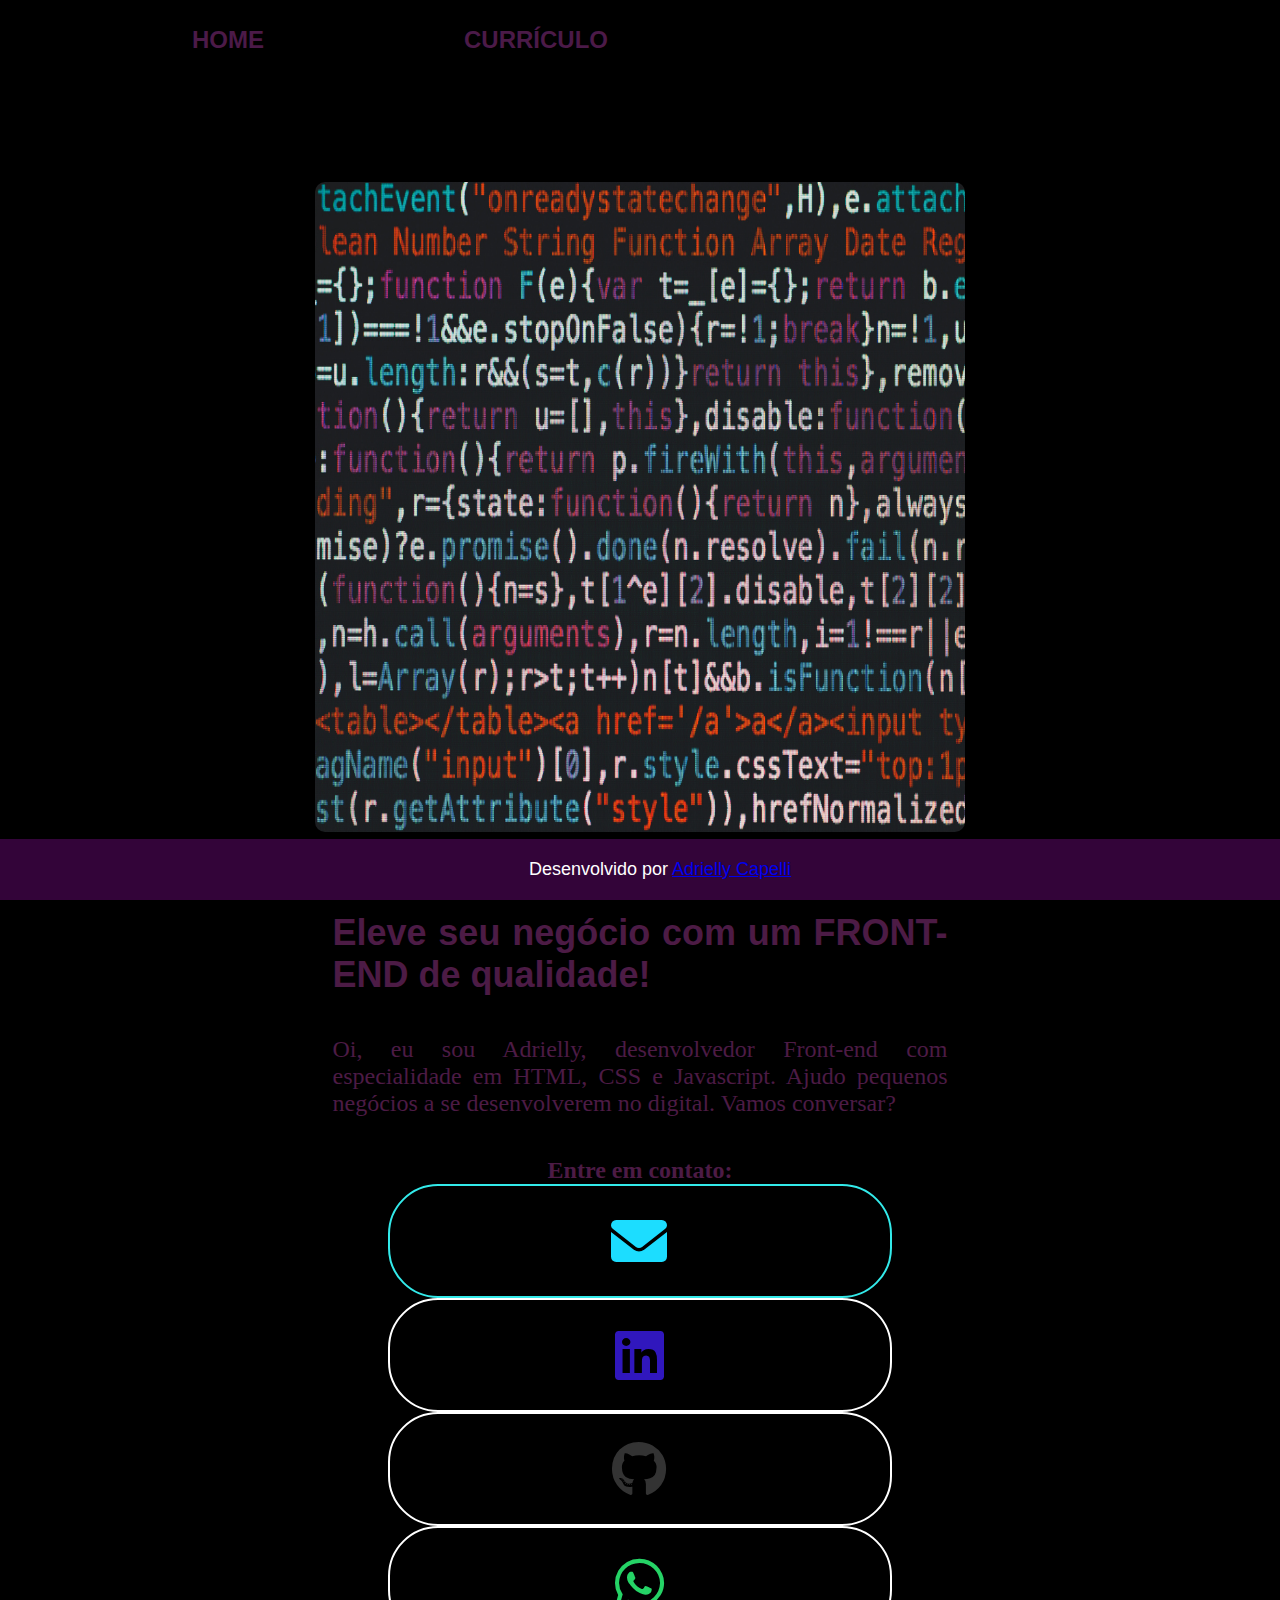
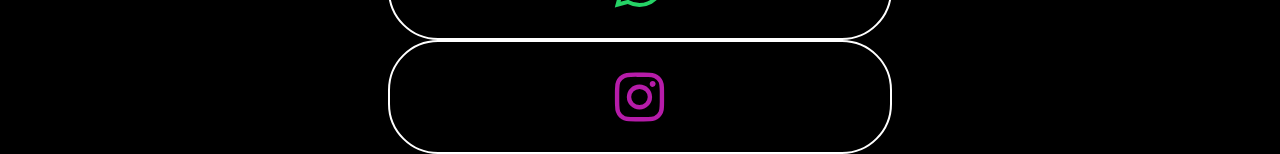
<file: meu portfolio/index.html>
<!DOCTYPE html>
<html lang="pt-br">
<head>
    <meta charset="UTF-8">
    <meta name="viewport" content="width=device-width, initial-scale=1.0">
    <title>Portfólio Seu Nome</title>
    <link rel="stylesheet" href="style.css">
    <link rel="stylesheet" href="https://cdnjs.cloudflare.com/ajax/libs/font-awesome/6.0.0-beta3/css/all.min.css">
</head>
<body>

    <header class="cabecalho">

        <nav class="cabecalho-menu">

            <a class="cabecalho-menu-links" href="index.html">HOME</a>

            <a class="cabecalho-menu-links" href="curriculo.html">CURRÍCULO</a>


        </nav>

    </header>

<main class="conteudo">

<section class="apresentacao-conteudo">
    <h1 class="apresentacao-conteudo-titulo">

Eleve seu negócio com um <strong>FRONT-END</strong> de qualidade!

    </h1>

    <p class="apresentacao-conteudo-paragrafo">

        Oi, eu sou Adrielly, desenvolvedor Front-end com especialidade em HTML, CSS e Javascript. Ajudo pequenos negócios a se desenvolverem no digital. Vamos conversar?

    </p>

    <div class="apresentacao-links">

        <h2 class="apresentacao-links-conteudo">
            Entre em contato:
        </h2>

        <a class="botao1" href="mailto:adriellycapsfom@gmail.com">
            <i class="fas fa-envelope"></i>
        </a>

        <a class="botao2" href="https://www.linkedin.com/in/usuario-linkedin" target="_blank">
            <i class="fab fa-linkedin"></i>
        </a>

        <a class="botao3" href="https://github.com/dridriurru" target="_blank">
            <i class="fab fa-github"></i>
        </a>

        <a class="botao4" href="https://wa.me/5516981512769" target="_blank">
            <i class="fab fa-whatsapp"></i>
        </a>

        <a class="botao5" href="https://www.instagram.com/oreguix" target="_blank">
            <i class="fab fa-instagram"></i>
        </a>

    </div>

</section>

<img class="imagem" src="./assets/dowwn.png">

</main>

<footer class="rodape">

<p>
    Desenvolvido por <a href="https://github.com/dridriurru">Adrielly Capelli</a>
</p>

</footer>

</body>
</html>
</file>
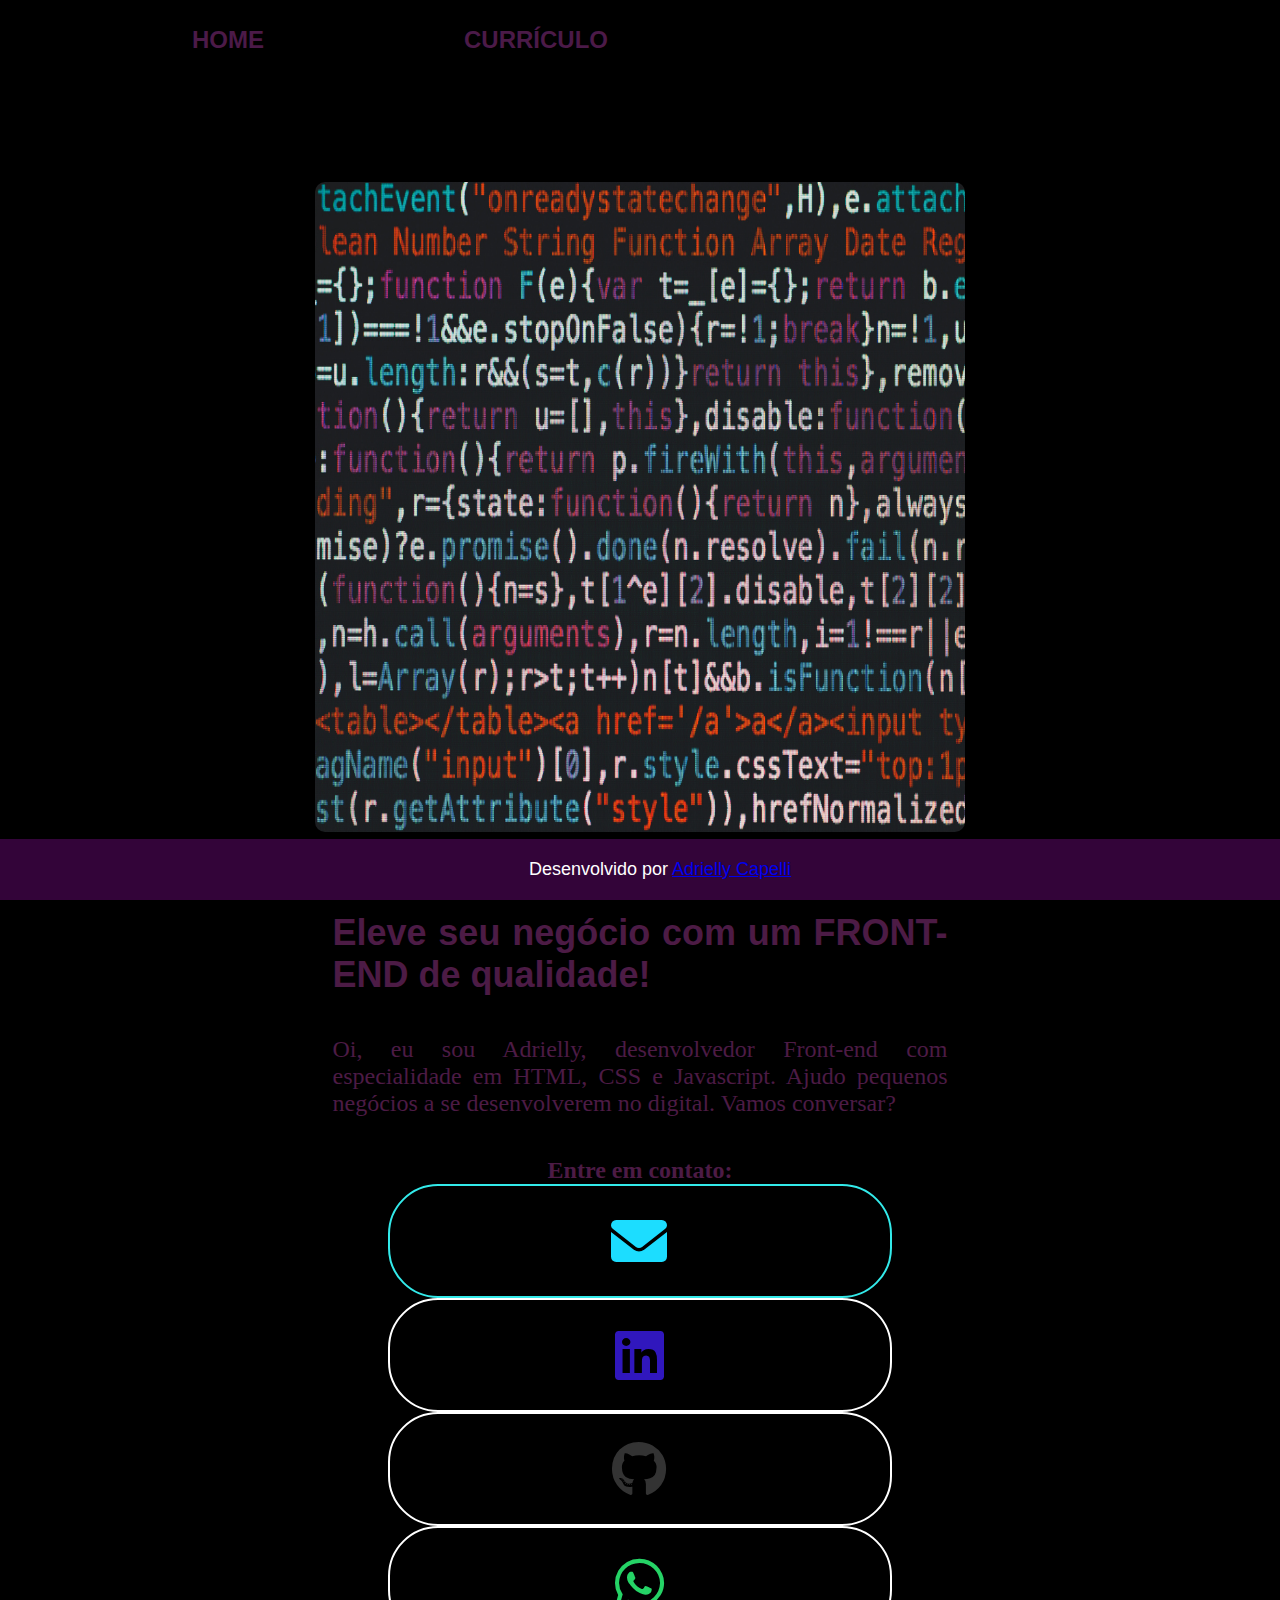
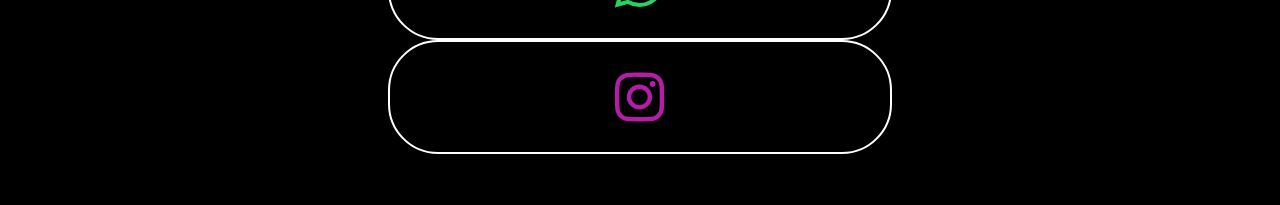
<file: meu portfolio/meu portfolio/index.html>
<!DOCTYPE html>
<html lang="pt-br">
<head>
    <meta charset="UTF-8">
    <meta name="viewport" content="width=device-width, initial-scale=1.0">
    <title>Portfólio Seu Nome</title>
    <link rel="stylesheet" href="style.css">
    <link rel="stylesheet" href="https://cdnjs.cloudflare.com/ajax/libs/font-awesome/6.0.0-beta3/css/all.min.css">
</head>
<body>

    <header class="cabecalho">

        <nav class="cabecalho-menu">

            <a class="cabecalho-menu-links" href="index.html">HOME</a>

            <a class="cabecalho-menu-links" href="curriculo.html">CURRÍCULO</a>


        </nav>

    </header>

<main class="conteudo">

<section class="apresentacao-conteudo">
    <h1 class="apresentacao-conteudo-titulo">

Eleve seu negócio com um <strong>FRONT-END</strong> de qualidade!

    </h1>

    <p class="apresentacao-conteudo-paragrafo">

        Oi, eu sou Adrielly, desenvolvedor Front-end com especialidade em HTML, CSS e Javascript. Ajudo pequenos negócios a se desenvolverem no digital. Vamos conversar?

    </p>

    <div class="apresentacao-links">

        <h2 class="apresentacao-links-conteudo">
            Entre em contato:
        </h2>

        <a class="botao1" href="mailto:adriellycapsfom@gmail.com">
            <i class="fas fa-envelope"></i>
        </a>

        <a class="botao2" href="https://www.linkedin.com/in/usuario-linkedin" target="_blank">
            <i class="fab fa-linkedin"></i>
        </a>

        <a class="botao3" href="https://github.com/dridriurru" target="_blank">
            <i class="fab fa-github"></i>
        </a>

        <a class="botao4" href="https://wa.me/5516981512769" target="_blank">
            <i class="fab fa-whatsapp"></i>
        </a>

        <a class="botao5" href="https://www.instagram.com/oreguix" target="_blank">
            <i class="fab fa-instagram"></i>
        </a>

    </div>

</section>

<img class="imagem" src="./assets/dowwn.png">

</main>
<br></br>
<footer class="rodape">

<p>
    Desenvolvido por <a href="https://github.com/dridriurru">Adrielly Capelli</a>
</p>

</footer>

</body>
</html>
</file>
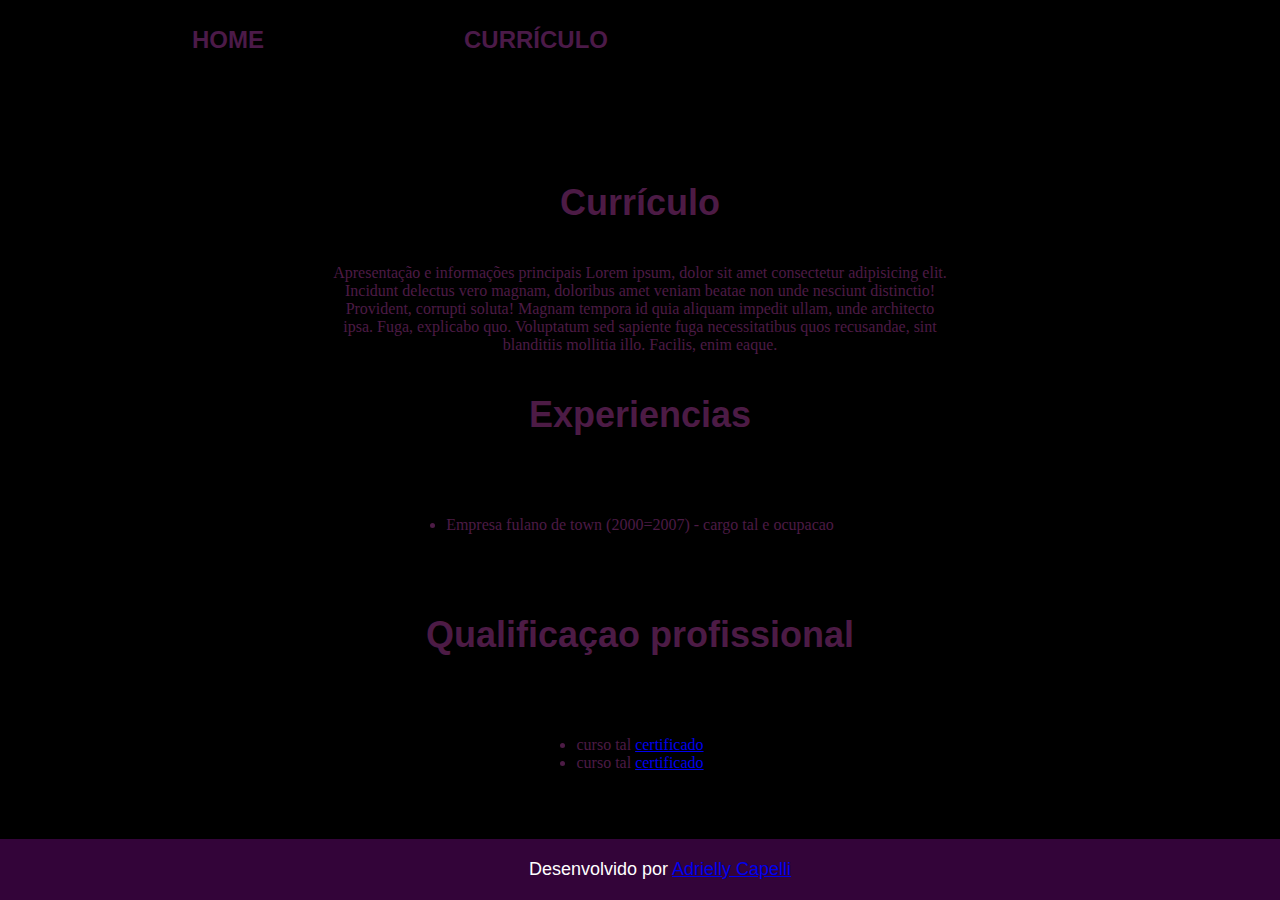
<file: meu portfolio/curriculo.html>
<!DOCTYPE html>
<html lang="pt-br">
<head>
    <meta charset="UTF-8">
    <meta name="viewport" content="width=device-width, initial-scale=1.0">
    <title>Currículo</title>
    <link rel="stylesheet" href="style.css">
    <link rel="stylesheet" href="https://cdnjs.cloudflare.com/ajax/libs/font-awesome/6.0.0-beta3/css/all.min.css">
</head>
<body>
    <header class="cabecalho">

        <nav class="cabecalho-menu">

            <a class="cabecalho-menu-links" href="index.html">HOME</a>

            <a class="cabecalho-menu-links" href="curriculo.html">CURRÍCULO</a>


        </nav>

    </header>

    <main class="conteudo">
        <section class="apresentacao-conteudo">
            <h1 class="apresentacao-conteudo-titulo">Currículo</h1>
            <p class="apresentacao-conteudo-texto">Apresentação e informações principais Lorem ipsum, dolor sit amet consectetur adipisicing elit. 
                Incidunt delectus vero magnam, doloribus amet veniam beatae 
                non unde nesciunt distinctio! Provident, corrupti soluta! Magnam 
                tempora id quia aliquam impedit ullam, unde architecto ipsa. Fuga, explicabo quo. 
                Voluptatum sed sapiente fuga necessitatibus quos recusandae, sint blanditiis mollitia 
                illo. Facilis, enim eaque.</p>
                <h2 class="apresentacao-conteudo-titulo"> Experiencias </h2>

                <p class="apresentacao-conteudo-texto">
                    <ul class="apresentacao-conteudo-texto">
                        <li>Empresa fulano de town (2000=2007) - cargo tal e ocupacao</li>
                    </ul>
                </p>


                <h2 class="apresentacao-conteudo-titulo"> Qualificaçao profissional </h2>
               
                <p class="apresentacao-conteudo-texto">
                    <ul class="apresentacao-conteudo-texto">
                        <li>curso tal <a href="linkdocertificado">certificado</a></li>
                        <li>curso tal <a href="linkdocertificado">certificado</a></li>
                    </ul>

                </p>


        </section>
    </main>
   
    <footer class="rodape">

        <p>
            Desenvolvido por <a href="https://github.com/dridriurru">Adrielly Capelli</a>
        </p>
        
        </footer>
        
</body>
</html>
</file>
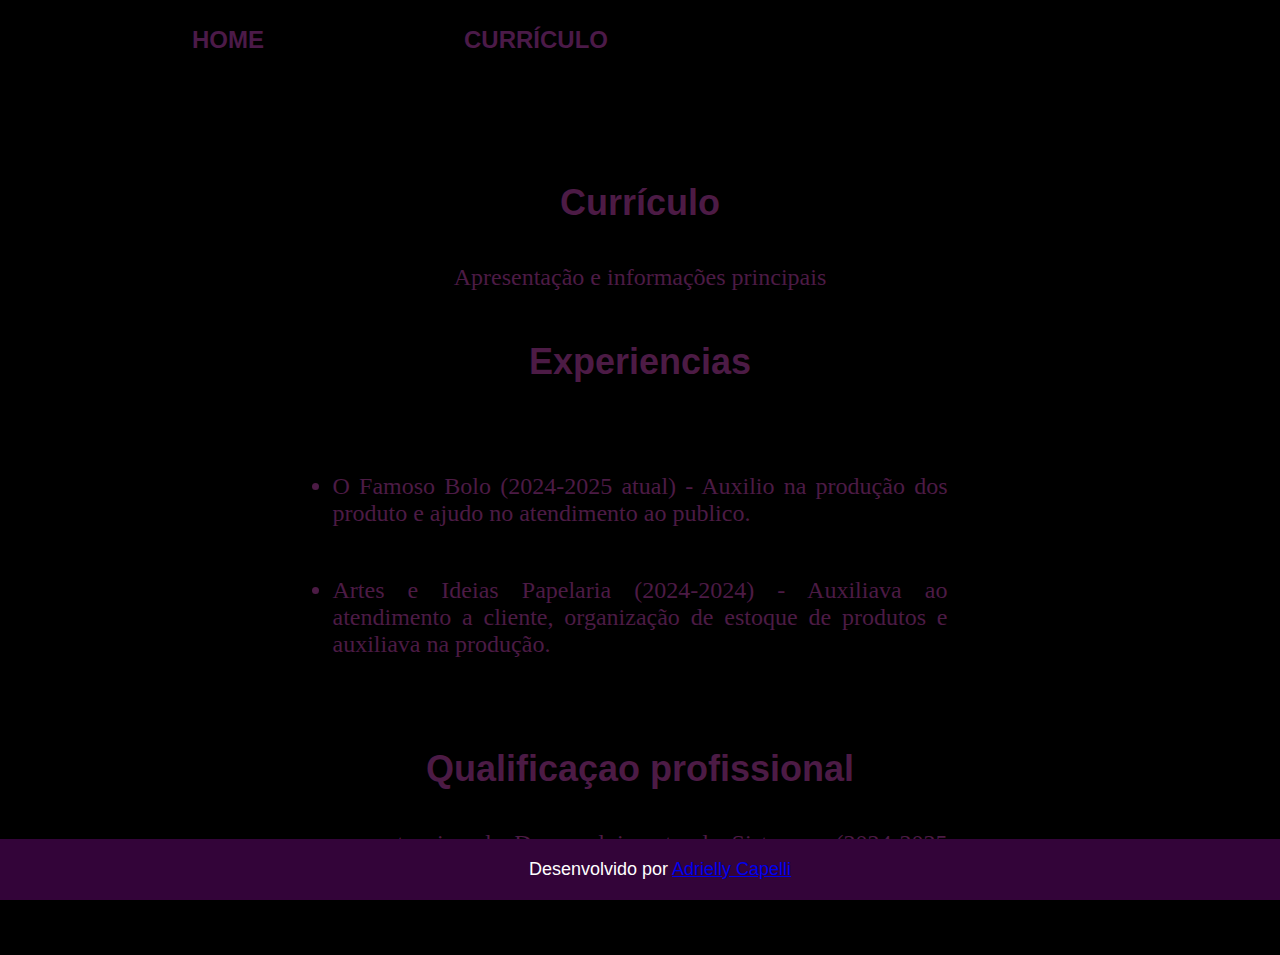
<file: meu portfolio/meu portfolio/curriculo.html>
<!DOCTYPE html>
<html lang="pt-br">
<head>
    <meta charset="UTF-8">
    <meta name="viewport" content="width=device-width, initial-scale=1.0">
    <title>Currículo</title>
    <link rel="stylesheet" href="style.css">
    <link rel="stylesheet" href="https://cdnjs.cloudflare.com/ajax/libs/font-awesome/6.0.0-beta3/css/all.min.css">
</head>
<body>
    <header class="cabecalho">

        <nav class="cabecalho-menu">

            <a class="cabecalho-menu-links" href="index.html">HOME</a>

            <a class="cabecalho-menu-links" href="curriculo.html">CURRÍCULO</a>


        </nav>

    </header>

    <main class="conteudo">
        <section class="apresentacao-conteudo">
            <h1 class="apresentacao-conteudo-titulo">Currículo</h1>
            <p class="apresentacao-conteudo-texto">Apresentação e informações principais </p>

                <h2 class="apresentacao-conteudo-titulo"> Experiencias </h2>

                <p class="apresentacao-conteudo-texto">
                    <ul class="apresentacao-conteudo-texto">
                       
                        <li>O Famoso Bolo (2024-2025 atual) - Auxilio na produção dos produto e ajudo no atendimento ao publico.</li>
                    </ul>
                          
                            <ul class="apresentacao-conteudo-texto">
                                <li> Artes e Ideias Papelaria (2024-2024) - Auxiliava ao atendimento a cliente, organização de estoque de produtos e auxiliava na produção.
                        </li>
                    </ul>
                </p>


                <h2 class="apresentacao-conteudo-titulo"> Qualificaçao profissional </h2>
               
    <div class="apresentacao-conteudo-texto" >
                    <ul class="apresentacao-conteudo-texto">
                      
                        <li>curso tecnico de Desenvolvimento de Sistemas. (2024-2025 Atual.)<a href="linkdocertificado">certificado</a></li>
                    </ul>
                </div>
                


        </section>
    </main>

    <br><br>
    
    <footer class="rodape">
        
        <p>
            Desenvolvido por <a href="https://github.com/dridriurru">Adrielly Capelli</a>
        </p>
        
        </footer>
        
</body>
</html>
</file>
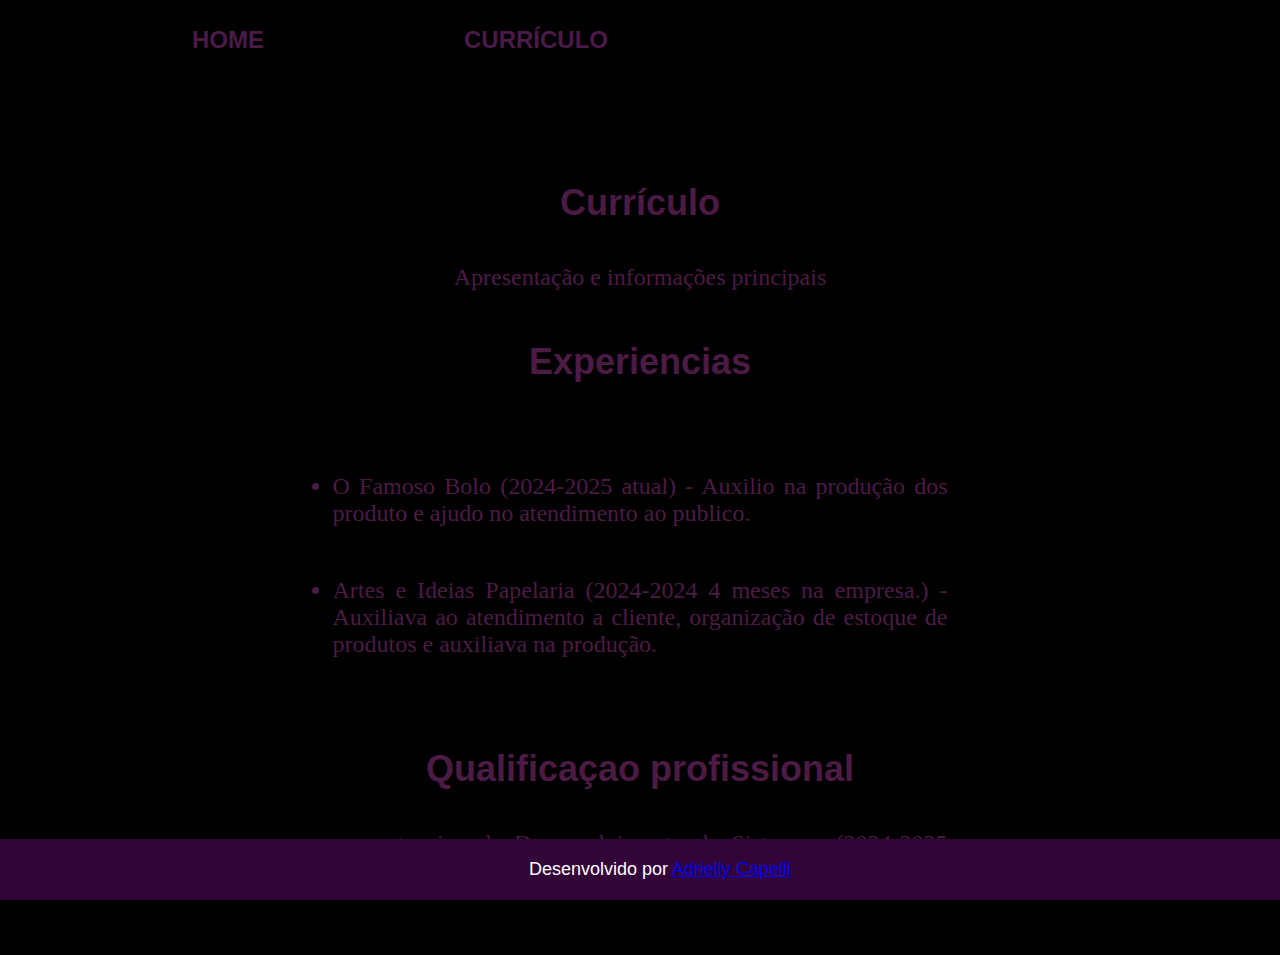
<file: meu portfolio/meu portfolio/Currículo.html>
<!DOCTYPE html>
<!-- saved from url=(0076)file:///C:/Users/AdriellyCapelliFonse/Desktop/meu%20portfolio/curriculo.html -->
<html lang="pt-br"><head><meta http-equiv="Content-Type" content="text/html; charset=UTF-8">
    
    <meta name="viewport" content="width=device-width, initial-scale=1.0">
    <title>Currículo</title>
    <link rel="stylesheet" href="./Currículo_files/style.css">
    <link rel="stylesheet" href="./Currículo_files/all.min.css">
</head>
<body>
    <header class="cabecalho">

        <nav class="cabecalho-menu">

            <a class="cabecalho-menu-links" href="file:///C:/Users/AdriellyCapelliFonse/Desktop/meu%20portfolio/index.html">HOME</a>

            <a class="cabecalho-menu-links" href="file:///C:/Users/AdriellyCapelliFonse/Desktop/meu%20portfolio/curriculo.html">CURRÍCULO</a>


        </nav>

    </header>

    <main class="conteudo">
        <section class="apresentacao-conteudo">
            <h1 class="apresentacao-conteudo-titulo">Currículo</h1>
            <p class="apresentacao-conteudo-texto">Apresentação e informações principais </p>

                <h2 class="apresentacao-conteudo-titulo"> Experiencias </h2>

                <p class="apresentacao-conteudo-texto">
                    </p><ul class="apresentacao-conteudo-texto">
                       
                        <li>O Famoso Bolo (2024-2025 atual) - Auxilio na produção dos produto e ajudo no atendimento ao publico.</li>
                    </ul>
                          
                            <ul class="apresentacao-conteudo-texto">
                                <li> Artes e Ideias Papelaria (2024-2024 4 meses na empresa.) - Auxiliava ao atendimento a cliente, organização de estoque de produtos e auxiliava na produção.
                        </li>
                    </ul>
                <p></p>


                <h2 class="apresentacao-conteudo-titulo"> Qualificaçao profissional </h2>
               
    <div class="apresentacao-conteudo-texto">
                    <ul class="apresentacao-conteudo-texto">
                      
                        <li>curso tecnico de Desenvolvimento de Sistemas. (2024-2025 Atual.)<a href="file:///C:/Users/AdriellyCapelliFonse/Desktop/meu%20portfolio/linkdocertificado">certificado</a></li>
                    </ul>
                </div>
                


        </section>
    </main>

    <br><br>
    
    <footer class="rodape">
        
        <p>
            Desenvolvido por <a href="https://github.com/dridriurru">Adrielly Capelli</a>
        </p>
        
        </footer>
        

</body></html>
</file>
<file: meu portfolio/style.css>
* {

margin: 0;
padding: 0;

}

body {

height: 100vh;
background-color: rgb(0, 0, 0);
background-size: cover;
background-repeat: no-repeat;
background-attachment: fixed;
margin: 0;
color: rgb(76, 27, 69);

}

.cabecalho {

padding: 2% 0% 0% 15%;

}

.cabecalho-menu {

display: flex;
gap: 200px;

}

.cabecalho-menu-links {

font-family: 'Franklin Gothic Medium', 'Arial Narrow', Arial, sans-serif;
font-size: 24px;
font-weight: 600;
color: rgb(75, 26, 72);
text-decoration: none;

}

.titulo-destaque {

color: black;

}

.conteudo {

height: auto;
flex-direction: column;
margin: 10%;
display: flex;
align-items: center;
justify-content: space-between;
margin-bottom: 15px;

}

.apresentacao-conteudo {

width: 615px;
display: flex;
flex-direction: column;
justify-content: center;
align-items: center;
text-align: center;
height: auto;
gap: 40px;
order: 2;
}

.apresentacao-conteudo-titulo {

font-size: 36px;
font-family: 'Lucida Sans', 'Lucida Sans Regular', 'Lucida Grande', 'Lucida Sans Unicode', Geneva, Verdana, sans-serif;
text-align: justify;

}

.apresentacao-conteudo-paragrafo {

font-size: 24px;
font-family: Cambria, Cochin, Georgia, Times, 'Times New Roman', serif;
text-align: justify;

}

.botao1 {

    background-color: #000;
    color: #1cddff;
    width: 500px;
    height: 80px;
    text-align: center;
    display: flex;
    justify-content: center;
    align-items: center;
    border: 2px solid #33eaea;
    border-radius: 50px;
    font-size: 36px;
    padding: 15px 0;
    text-decoration: none;
    font-family: Verdana, Geneva, Tahoma, sans-serif;
    letter-spacing: 2px;
    text-transform: uppercase;
    position: relative;
    overflow: hidden;
}

.botao1::before {
    content: "";
    position: absolute;
    top: 0;
    left: -100%;
    width: 100%;
    height: 100%;
    background: linear-gradient(45deg, transparent, #01d9ff);
    transition: 0.5s;

}

.botao1:hover::before{
    left: 100%;
}

.botao1 i {
    position: absolute;
    left: 50%;
    top: 50%;
    transform: translate(-50%, -50%);
    font-size: 56px;
}

.botao2 {

    background-color: #000000;
    color: #3017bd;
    width: 500px;
    height: 80px;
    text-align: center;
    display: flex;
    justify-content: center;
    align-items: center;
    border: 2px solid #ffffff;
    border-radius: 50px;
    font-size: 36px;
    padding: 15px 0;
    text-decoration: none;
    font-family: Verdana, Geneva, Tahoma, sans-serif;
    letter-spacing: 2px;
    text-transform: uppercase;
    position: relative;
    overflow: hidden;
}

.botao2::before {
    content: "";
    position: absolute;
    top: 0;
    left: -100%;
    width: 100%;
    height: 100%;
    background: linear-gradient(45deg, transparent, #3a42e0fc);
    transition: 0.5s;

}

.botao2:hover::before{
    left: 100%;
}

.botao2 i {
    position: absolute;
    left: 50%;
    top: 50%;
    transform: translate(-50%, -50%);
    font-size: 56px;
}

/* fim botao2  */

/* inicio botao3 */

.botao3 {

    background-color: #000000;
    color: #333;
    width: 500px;
    height: 80px;
    text-align: center;
    display: flex;
    justify-content: center;
    align-items: center;
    border: 2px solid #ffffff;
    border-radius: 50px;
    font-size: 36px;
    padding: 15px 0;
    text-decoration: none;
    font-family: Verdana, Geneva, Tahoma, sans-serif;
    letter-spacing: 2px;
    text-transform: uppercase;
    position: relative;
    overflow: hidden;
}

.botao3:before {
    content: "";
    position: absolute;
    top: 0;
    left: -100%;
    width: 100%;
    height: 100%;
    background: linear-gradient(45deg, transparent, #333);
    transition: 0.5s;

}

.botao3:hover::before{
    left: 100%;
}

.botao3 i {
    position: absolute;
    left: 50%;
    top: 50%;
    transform: translate(-50%, -50%);
    font-size: 56px;
}

/* fim botao3  */

/* inicio botao4 */

.botao4 {

    background-color: #000000;
    color: #25d366;
    width: 500px;
    height: 80px;
    text-align: center;
    display: flex;
    justify-content: center;
    align-items: center;
    border: 2px solid #ffffff;
    border-radius: 50px;
    font-size: 36px;
    padding: 15px 0;
    text-decoration: none;
    font-family: Verdana, Geneva, Tahoma, sans-serif;
    letter-spacing: 2px;
    text-transform: uppercase;
    position: relative;
    overflow: hidden;
}

.botao4:before {
    content: "";
    position: absolute;
    top: 0;
    left: -100%;
    width: 100%;
    height: 100%;
    background: linear-gradient(45deg, transparent, #25d366);
    transition: 0.5s;

}

.botao4:hover::before{
    left: 100%;
}

.botao4 i {
    position: absolute;
    left: 50%;
    top: 50%;
    transform: translate(-50%, -50%);
    font-size: 56px;
}

/* fim botao4  */

/* inicio botao5 */

.botao5 {

    background-color: #000000;
    color: #b61ca9;
    width: 500px;
    height: 80px;
    text-align: center;
    display: flex;
    justify-content: center;
    align-items: center;
    border: 2px solid #ffffff;
    border-radius: 50px;
    font-size: 36px;
    padding: 15px 0;
    text-decoration: none;
    font-family: Verdana, Geneva, Tahoma, sans-serif;
    letter-spacing: 2px;
    text-transform: uppercase;
    position: relative;
    overflow: hidden;
}

.botao5:before {
    content: "";
    position: absolute;
    top: 0;
    left: -100%;
    width: 100%;
    height: 100%;
    background: linear-gradient(45deg, transparent, #b61ca9);
    transition: 0.5s;

}

.botao5:hover::before{
    left: 100%;
}

.botao5 i {
    position: absolute;
    left: 50%;
    top: 50%;
    transform: translate(-50%, -50%);
    font-size: 56px;
}

/* fim botao5  */

/* imagem */

.imagem {

max-width: 100%;
width: 650px;
height: 650px;
text-align: center;
align-items: center;
border-radius: 10px;
box-shadow: #656565;
transition: transform 0.3s ease-in-out;
position: relative;
overflow: hidden;
order: 1;
margin-bottom: 80px;


}

.imagem img {

object-fit: cover;
display: block;
width: 100%;
height: 100%;




}

.imagem::before,
.imagem::after {

content: "";
position: absolute;
width: 10px;
height: 10px;
border: 2px violet;
background-color: transparent;




}

.imagem::before {

    bottom: 0;
    right: 0;
    border-bottom-right-radius: 10px;
    border-width: 2px 0 0 2px;
    

}



.imagem::after {

bottom: 0;
right: 0;
border-bottom-right-radius: 10px;
border-width: 0 2px 2px 0;


}

.imagem:hover {

transform: scale(1.1);

}

.imagem {

    max-width: 100%;
    width: 650px;
    height: 650px;
    text-align: center;
    align-items: center;
    border-radius: 10px;
    box-shadow: 0px 0px 20px rgba(0, 0, 0, 0.8);
    transition: transform 0.3s ease-in-out;
    position: relative;
    overflow: hidden;
    order: 1;
    margin-bottom: 80px;
    
    }
    
    .imagem img {
    
    object-fit: cover;
    display: block;
    width: 100%;
    height: 100%;
    
    }
    
    .imagem::before,
    .imagem::after {
    
    content: "";
    position: absolute;
    width: 10px;
    height: 10px;
    border: 2px solid #ff5500;
    background-color: transparent;
    
    }
    
    .imagem::before {
    
        bottom: 0;
        right: 0;
        border-bottom-right-radius: 10px;
        border-width: 2px 0 0 2px;
    
    }
    
    .imagem::after {
    
        bottom: 0;
        right: 0;
        border-bottom-right-radius: 10px;
        border-width: 0 2px 2px 0;
    
        }
    
        .imagem:hover {
    
        transform: scale(1.1);
    
        }
    
        .rodape {
            position: fixed;
            bottom: 0;
            left: 0;
            width: 100%;
            color: white;
            background-color: #330439;
            display: flex;
            align-items: center;
            justify-content: center;
            text-align: center;
            font-family: 'Lucida Sans', 'Lucida Sans Regular', 'Lucida Grande', 'Lucida Sans Unicode', Geneva, Verdana, sans-serif;
            font-size: 18px;
            font-weight: 400;
            padding: 20px;
    
        }
    
        .rodape a:hover {
            color: #a200ff;
        }
</file>
<file: meu portfolio/meu portfolio/style.css>
* {

margin: 0;
padding: 0;

}

body {

height: 100vh;
background-color: rgb(0, 0, 0);
background-size: cover;
background-repeat: no-repeat;
background-attachment: fixed;
margin: 0;
color: rgb(76, 27, 69);

}

.cabecalho {

padding: 2% 0% 0% 15%;

}

.cabecalho-menu {

display: flex;
gap: 200px;

}

.cabecalho-menu-links {

font-family: 'Franklin Gothic Medium', 'Arial Narrow', Arial, sans-serif;
font-size: 24px;
font-weight: 600;
color: rgb(75, 26, 72);
text-decoration: none;

}

.titulo-destaque {

color: black;

}

.conteudo {

height: auto;
flex-direction: column;
margin: 10%;
display: flex;
align-items: center;
justify-content: space-between;
margin-bottom: 15px;

}

.apresentacao-conteudo {

width: 615px;
display: flex;
flex-direction: column;
justify-content: center;
align-items: center;
text-align: center;
height: auto;
gap: 40px;
order: 2;
}

.apresentacao-conteudo-titulo {

font-size: 36px;
font-family: 'Lucida Sans', 'Lucida Sans Regular', 'Lucida Grande', 'Lucida Sans Unicode', Geneva, Verdana, sans-serif;
text-align: justify;

}

.apresentacao-conteudo-texto {
    font-size: 24px;
font-family: Cambria, Cochin, Georgia, Times, 'Times New Roman', serif;
text-align: justify;
align-items: center;
margin-bottom: 10px;
gap: 10px;
}

.apresentacao-conteudo-paragrafo {

font-size: 24px;
font-family: Cambria, Cochin, Georgia, Times, 'Times New Roman', serif;
text-align: justify;

}

.botao1 {

    background-color: #000;
    color: #1cddff;
    width: 500px;
    height: 80px;
    text-align: center;
    display: flex;
    justify-content: center;
    align-items: center;
    border: 2px solid #33eaea;
    border-radius: 50px;
    font-size: 36px;
    padding: 15px 0;
    text-decoration: none;
    font-family: Verdana, Geneva, Tahoma, sans-serif;
    letter-spacing: 2px;
    text-transform: uppercase;
    position: relative;
    overflow: hidden;
}

.botao1::before {
    content: "";
    position: absolute;
    top: 0;
    left: -100%;
    width: 100%;
    height: 100%;
    background: linear-gradient(45deg, transparent, #01d9ff);
    transition: 0.5s;

}

.botao1:hover::before{
    left: 100%;
}

.botao1 i {
    position: absolute;
    left: 50%;
    top: 50%;
    transform: translate(-50%, -50%);
    font-size: 56px;
}

.botao2 {

    background-color: #000000;
    color: #3017bd;
    width: 500px;
    height: 80px;
    text-align: center;
    display: flex;
    justify-content: center;
    align-items: center;
    border: 2px solid #ffffff;
    border-radius: 50px;
    font-size: 36px;
    padding: 15px 0;
    text-decoration: none;
    font-family: Verdana, Geneva, Tahoma, sans-serif;
    letter-spacing: 2px;
    text-transform: uppercase;
    position: relative;
    overflow: hidden;
}

.botao2::before {
    content: "";
    position: absolute;
    top: 0;
    left: -100%;
    width: 100%;
    height: 100%;
    background: linear-gradient(45deg, transparent, #3a42e0fc);
    transition: 0.5s;

}

.botao2:hover::before{
    left: 100%;
}

.botao2 i {
    position: absolute;
    left: 50%;
    top: 50%;
    transform: translate(-50%, -50%);
    font-size: 56px;
}

/* fim botao2  */

/* inicio botao3 */

.botao3 {

    background-color: #000000;
    color: #333;
    width: 500px;
    height: 80px;
    text-align: center;
    display: flex;
    justify-content: center;
    align-items: center;
    border: 2px solid #ffffff;
    border-radius: 50px;
    font-size: 36px;
    padding: 15px 0;
    text-decoration: none;
    font-family: Verdana, Geneva, Tahoma, sans-serif;
    letter-spacing: 2px;
    text-transform: uppercase;
    position: relative;
    overflow: hidden;
}

.botao3:before {
    content: "";
    position: absolute;
    top: 0;
    left: -100%;
    width: 100%;
    height: 100%;
    background: linear-gradient(45deg, transparent, #333);
    transition: 0.5s;

}

.botao3:hover::before{
    left: 100%;
}

.botao3 i {
    position: absolute;
    left: 50%;
    top: 50%;
    transform: translate(-50%, -50%);
    font-size: 56px;
}

/* fim botao3  */

/* inicio botao4 */

.botao4 {

    background-color: #000000;
    color: #25d366;
    width: 500px;
    height: 80px;
    text-align: center;
    display: flex;
    justify-content: center;
    align-items: center;
    border: 2px solid #ffffff;
    border-radius: 50px;
    font-size: 36px;
    padding: 15px 0;
    text-decoration: none;
    font-family: Verdana, Geneva, Tahoma, sans-serif;
    letter-spacing: 2px;
    text-transform: uppercase;
    position: relative;
    overflow: hidden;
}

.botao4:before {
    content: "";
    position: absolute;
    top: 0;
    left: -100%;
    width: 100%;
    height: 100%;
    background: linear-gradient(45deg, transparent, #25d366);
    transition: 0.5s;

}

.botao4:hover::before{
    left: 100%;
}

.botao4 i {
    position: absolute;
    left: 50%;
    top: 50%;
    transform: translate(-50%, -50%);
    font-size: 56px;
}

/* fim botao4  */

/* inicio botao5 */

.botao5 {

    background-color: #000000;
    color: #b61ca9;
    width: 500px;
    height: 80px;
    text-align: center;
    display: flex;
    justify-content: center;
    align-items: center;
    border: 2px solid #ffffff;
    border-radius: 50px;
    font-size: 36px;
    padding: 15px 0;
    text-decoration: none;
    font-family: Verdana, Geneva, Tahoma, sans-serif;
    letter-spacing: 2px;
    text-transform: uppercase;
    position: relative;
    overflow: hidden;
}

.botao5:before {
    content: "";
    position: absolute;
    top: 0;
    left: -100%;
    width: 100%;
    height: 100%;
    background: linear-gradient(45deg, transparent, #b61ca9);
    transition: 0.5s;

}

.botao5:hover::before{
    left: 100%;
}

.botao5 i {
    position: absolute;
    left: 50%;
    top: 50%;
    transform: translate(-50%, -50%);
    font-size: 56px;
}

/* fim botao5  */

/* imagem */

.imagem {

max-width: 100%;
width: 650px;
height: 650px;
text-align: center;
align-items: center;
border-radius: 10px;
box-shadow: #656565;
transition: transform 0.3s ease-in-out;
position: relative;
overflow: hidden;
order: 1;
margin-bottom: 80px;


}

.imagem img {

object-fit: cover;
display: block;
width: 100%;
height: 100%;




}

.imagem::before,
.imagem::after {

content: "";
position: absolute;
width: 10px;
height: 10px;
border: 2px violet;
background-color: transparent;




}

.imagem::before {

    bottom: 0;
    right: 0;
    border-bottom-right-radius: 10px;
    border-width: 2px 0 0 2px;
    

}



.imagem::after {

bottom: 0;
right: 0;
border-bottom-right-radius: 10px;
border-width: 0 2px 2px 0;


}

.imagem:hover {

transform: scale(1.1);

}

.imagem {

    max-width: 100%;
    width: 650px;
    height: 650px;
    text-align: center;
    align-items: center;
    border-radius: 10px;
    box-shadow: 0px 0px 20px rgba(0, 0, 0, 0.8);
    transition: transform 0.3s ease-in-out;
    position: relative;
    overflow: hidden;
    order: 1;
    margin-bottom: 80px;
    
    }
    
    .imagem img {
    
    object-fit: cover;
    display: block;
    width: 100%;
    height: 100%;
    
    }
    
    .imagem::before,
    .imagem::after {
    
    content: "";
    position: absolute;
    width: 10px;
    height: 10px;
    border: 2px solid #ff5500;
    background-color: transparent;
    
    }
    
    .imagem::before {
    
        bottom: 0;
        right: 0;
        border-bottom-right-radius: 10px;
        border-width: 2px 0 0 2px;
    
    }
    
    .imagem::after {
    
        bottom: 0;
        right: 0;
        border-bottom-right-radius: 10px;
        border-width: 0 2px 2px 0;
    
        }
    
        .imagem:hover {
    
        transform: scale(1.1);
    
        }
    
        .rodape {
            position: fixed;
            bottom: 0;
            left: 0;
            width: 100%;
            color: white;
            background-color: #330439;
            display: flex;
            align-items: center;
            justify-content: center;
            text-align: center;
            font-family: 'Lucida Sans', 'Lucida Sans Regular', 'Lucida Grande', 'Lucida Sans Unicode', Geneva, Verdana, sans-serif;
            font-size: 18px;
            font-weight: 400;
            padding: 20px;
    
        }
    
        .rodape a:hover {
            color: #a200ff;
        }
</file>
<file: meu portfolio/meu portfolio/Currículo_files/style.css>
* {

margin: 0;
padding: 0;

}

body {

height: 100vh;
background-color: rgb(0, 0, 0);
background-size: cover;
background-repeat: no-repeat;
background-attachment: fixed;
margin: 0;
color: rgb(76, 27, 69);

}

.cabecalho {

padding: 2% 0% 0% 15%;

}

.cabecalho-menu {

display: flex;
gap: 200px;

}

.cabecalho-menu-links {

font-family: 'Franklin Gothic Medium', 'Arial Narrow', Arial, sans-serif;
font-size: 24px;
font-weight: 600;
color: rgb(75, 26, 72);
text-decoration: none;

}

.titulo-destaque {

color: black;

}

.conteudo {

height: auto;
flex-direction: column;
margin: 10%;
display: flex;
align-items: center;
justify-content: space-between;
margin-bottom: 15px;

}

.apresentacao-conteudo {

width: 615px;
display: flex;
flex-direction: column;
justify-content: center;
align-items: center;
text-align: center;
height: auto;
gap: 40px;
order: 2;
}

.apresentacao-conteudo-titulo {

font-size: 36px;
font-family: 'Lucida Sans', 'Lucida Sans Regular', 'Lucida Grande', 'Lucida Sans Unicode', Geneva, Verdana, sans-serif;
text-align: justify;

}

.apresentacao-conteudo-texto {
    font-size: 24px;
font-family: Cambria, Cochin, Georgia, Times, 'Times New Roman', serif;
text-align: justify;
align-items: center;
margin-bottom: 10px;
gap: 10px;
}

.apresentacao-conteudo-paragrafo {

font-size: 24px;
font-family: Cambria, Cochin, Georgia, Times, 'Times New Roman', serif;
text-align: justify;

}

.botao1 {

    background-color: #000;
    color: #1cddff;
    width: 500px;
    height: 80px;
    text-align: center;
    display: flex;
    justify-content: center;
    align-items: center;
    border: 2px solid #33eaea;
    border-radius: 50px;
    font-size: 36px;
    padding: 15px 0;
    text-decoration: none;
    font-family: Verdana, Geneva, Tahoma, sans-serif;
    letter-spacing: 2px;
    text-transform: uppercase;
    position: relative;
    overflow: hidden;
}

.botao1::before {
    content: "";
    position: absolute;
    top: 0;
    left: -100%;
    width: 100%;
    height: 100%;
    background: linear-gradient(45deg, transparent, #01d9ff);
    transition: 0.5s;

}

.botao1:hover::before{
    left: 100%;
}

.botao1 i {
    position: absolute;
    left: 50%;
    top: 50%;
    transform: translate(-50%, -50%);
    font-size: 56px;
}

.botao2 {

    background-color: #000000;
    color: #3017bd;
    width: 500px;
    height: 80px;
    text-align: center;
    display: flex;
    justify-content: center;
    align-items: center;
    border: 2px solid #ffffff;
    border-radius: 50px;
    font-size: 36px;
    padding: 15px 0;
    text-decoration: none;
    font-family: Verdana, Geneva, Tahoma, sans-serif;
    letter-spacing: 2px;
    text-transform: uppercase;
    position: relative;
    overflow: hidden;
}

.botao2::before {
    content: "";
    position: absolute;
    top: 0;
    left: -100%;
    width: 100%;
    height: 100%;
    background: linear-gradient(45deg, transparent, #3a42e0fc);
    transition: 0.5s;

}

.botao2:hover::before{
    left: 100%;
}

.botao2 i {
    position: absolute;
    left: 50%;
    top: 50%;
    transform: translate(-50%, -50%);
    font-size: 56px;
}

/* fim botao2  */

/* inicio botao3 */

.botao3 {

    background-color: #000000;
    color: #333;
    width: 500px;
    height: 80px;
    text-align: center;
    display: flex;
    justify-content: center;
    align-items: center;
    border: 2px solid #ffffff;
    border-radius: 50px;
    font-size: 36px;
    padding: 15px 0;
    text-decoration: none;
    font-family: Verdana, Geneva, Tahoma, sans-serif;
    letter-spacing: 2px;
    text-transform: uppercase;
    position: relative;
    overflow: hidden;
}

.botao3:before {
    content: "";
    position: absolute;
    top: 0;
    left: -100%;
    width: 100%;
    height: 100%;
    background: linear-gradient(45deg, transparent, #333);
    transition: 0.5s;

}

.botao3:hover::before{
    left: 100%;
}

.botao3 i {
    position: absolute;
    left: 50%;
    top: 50%;
    transform: translate(-50%, -50%);
    font-size: 56px;
}

/* fim botao3  */

/* inicio botao4 */

.botao4 {

    background-color: #000000;
    color: #25d366;
    width: 500px;
    height: 80px;
    text-align: center;
    display: flex;
    justify-content: center;
    align-items: center;
    border: 2px solid #ffffff;
    border-radius: 50px;
    font-size: 36px;
    padding: 15px 0;
    text-decoration: none;
    font-family: Verdana, Geneva, Tahoma, sans-serif;
    letter-spacing: 2px;
    text-transform: uppercase;
    position: relative;
    overflow: hidden;
}

.botao4:before {
    content: "";
    position: absolute;
    top: 0;
    left: -100%;
    width: 100%;
    height: 100%;
    background: linear-gradient(45deg, transparent, #25d366);
    transition: 0.5s;

}

.botao4:hover::before{
    left: 100%;
}

.botao4 i {
    position: absolute;
    left: 50%;
    top: 50%;
    transform: translate(-50%, -50%);
    font-size: 56px;
}

/* fim botao4  */

/* inicio botao5 */

.botao5 {

    background-color: #000000;
    color: #b61ca9;
    width: 500px;
    height: 80px;
    text-align: center;
    display: flex;
    justify-content: center;
    align-items: center;
    border: 2px solid #ffffff;
    border-radius: 50px;
    font-size: 36px;
    padding: 15px 0;
    text-decoration: none;
    font-family: Verdana, Geneva, Tahoma, sans-serif;
    letter-spacing: 2px;
    text-transform: uppercase;
    position: relative;
    overflow: hidden;
}

.botao5:before {
    content: "";
    position: absolute;
    top: 0;
    left: -100%;
    width: 100%;
    height: 100%;
    background: linear-gradient(45deg, transparent, #b61ca9);
    transition: 0.5s;

}

.botao5:hover::before{
    left: 100%;
}

.botao5 i {
    position: absolute;
    left: 50%;
    top: 50%;
    transform: translate(-50%, -50%);
    font-size: 56px;
}

/* fim botao5  */

/* imagem */

.imagem {

max-width: 100%;
width: 650px;
height: 650px;
text-align: center;
align-items: center;
border-radius: 10px;
box-shadow: #656565;
transition: transform 0.3s ease-in-out;
position: relative;
overflow: hidden;
order: 1;
margin-bottom: 80px;


}

.imagem img {

object-fit: cover;
display: block;
width: 100%;
height: 100%;




}

.imagem::before,
.imagem::after {

content: "";
position: absolute;
width: 10px;
height: 10px;
border: 2px violet;
background-color: transparent;




}

.imagem::before {

    bottom: 0;
    right: 0;
    border-bottom-right-radius: 10px;
    border-width: 2px 0 0 2px;
    

}



.imagem::after {

bottom: 0;
right: 0;
border-bottom-right-radius: 10px;
border-width: 0 2px 2px 0;


}

.imagem:hover {

transform: scale(1.1);

}

.imagem {

    max-width: 100%;
    width: 650px;
    height: 650px;
    text-align: center;
    align-items: center;
    border-radius: 10px;
    box-shadow: 0px 0px 20px rgba(0, 0, 0, 0.8);
    transition: transform 0.3s ease-in-out;
    position: relative;
    overflow: hidden;
    order: 1;
    margin-bottom: 80px;
    
    }
    
    .imagem img {
    
    object-fit: cover;
    display: block;
    width: 100%;
    height: 100%;
    
    }
    
    .imagem::before,
    .imagem::after {
    
    content: "";
    position: absolute;
    width: 10px;
    height: 10px;
    border: 2px solid #ff5500;
    background-color: transparent;
    
    }
    
    .imagem::before {
    
        bottom: 0;
        right: 0;
        border-bottom-right-radius: 10px;
        border-width: 2px 0 0 2px;
    
    }
    
    .imagem::after {
    
        bottom: 0;
        right: 0;
        border-bottom-right-radius: 10px;
        border-width: 0 2px 2px 0;
    
        }
    
        .imagem:hover {
    
        transform: scale(1.1);
    
        }
    
        .rodape {
            position: fixed;
            bottom: 0;
            left: 0;
            width: 100%;
            color: white;
            background-color: #330439;
            display: flex;
            align-items: center;
            justify-content: center;
            text-align: center;
            font-family: 'Lucida Sans', 'Lucida Sans Regular', 'Lucida Grande', 'Lucida Sans Unicode', Geneva, Verdana, sans-serif;
            font-size: 18px;
            font-weight: 400;
            padding: 20px;
    
        }
    
        .rodape a:hover {
            color: #a200ff;
        }
</file>
